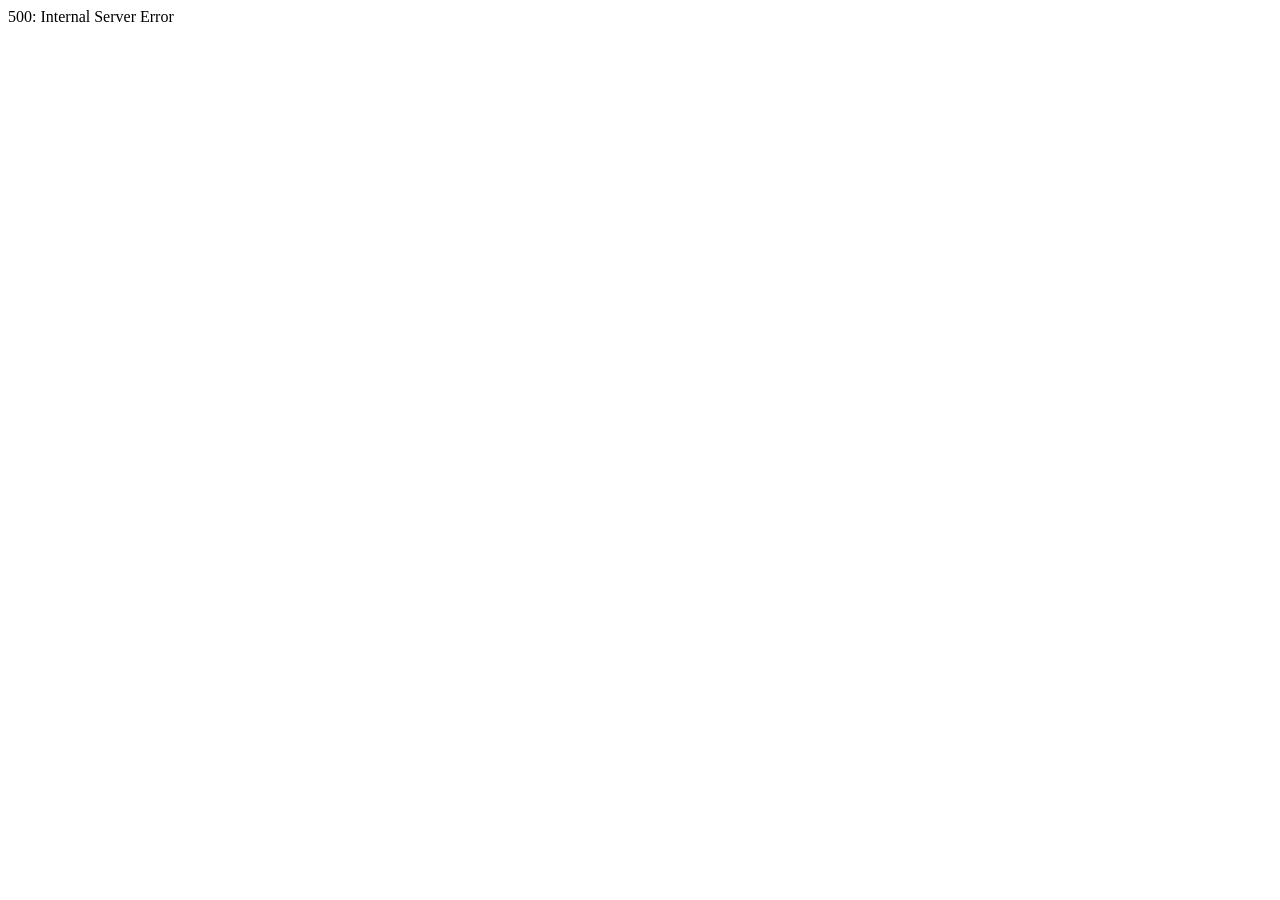
<file: Frontend/Drive/index.html>
<!DOCTYPE html>
<html>

<head>
    <title>CN Cloud</title>
    <meta charset="UTF-8">
    <meta name="viewport" content="width=device-width, initial-scale=1.0">
    <link rel="stylesheet" href="./style.css">
</head>

<body>

    <div id="loading-container" class="loading-container">
        <div class="loading-text" id="loading-text">Loading...</div>
    </div>

    <div class="header">
        <!-- Row 1 -->
        <div class="top-bar">
            <h1>CN Cloud</h1>

            <div class="actions">
                <button onclick="toggleMenu();">+ New</button>

                <div id="add-list" class="add-list">
                    <button onclick="this.children[0].click()">
                        Upload File
                        <input oninput="upload(this)" type="file" hidden>
                    </button>
                    <button onclick="mkdir();">Create Folder</button>
                </div>
            </div>
        </div>

        <!-- Row 2 -->
        <div class="nav-bar">
            <button onclick="back()">← Back</button>
            <span id="dirUrl">/</span>
        </div>
    </div>

    <div class="container">
        <table>
            <thead>
                <tr>
                    <th colspan="2">Name</th>
                    <th>Size</th>
                    <th></th>
                </tr>
            </thead>
            <tbody id="fileTable">

            </tbody>
            <tfoot>
                <td id="uploadProgress" colspan="3"></td>
                <td></td>
            </tfoot>
        </table>
    </div>

    <!-- File Action -->
    <div id="actionModal" class="modal hidden">
        <div class="modal-box">
            <h3 id="modalTitle">Actions</h3>

            <button id="actionRename">Rename</button>
            <button id="actionDelete">Delete</button>
            <button id="actionDownload">Download</button>
            <button id="actionShare">Share</button>
            <button class="close" onclick="closeMenu()">Close</button>
        </div>
    </div>
    <script src="./functions.js"></script>
    <script src="./script.js"></script>
</body>

</html>
</file>
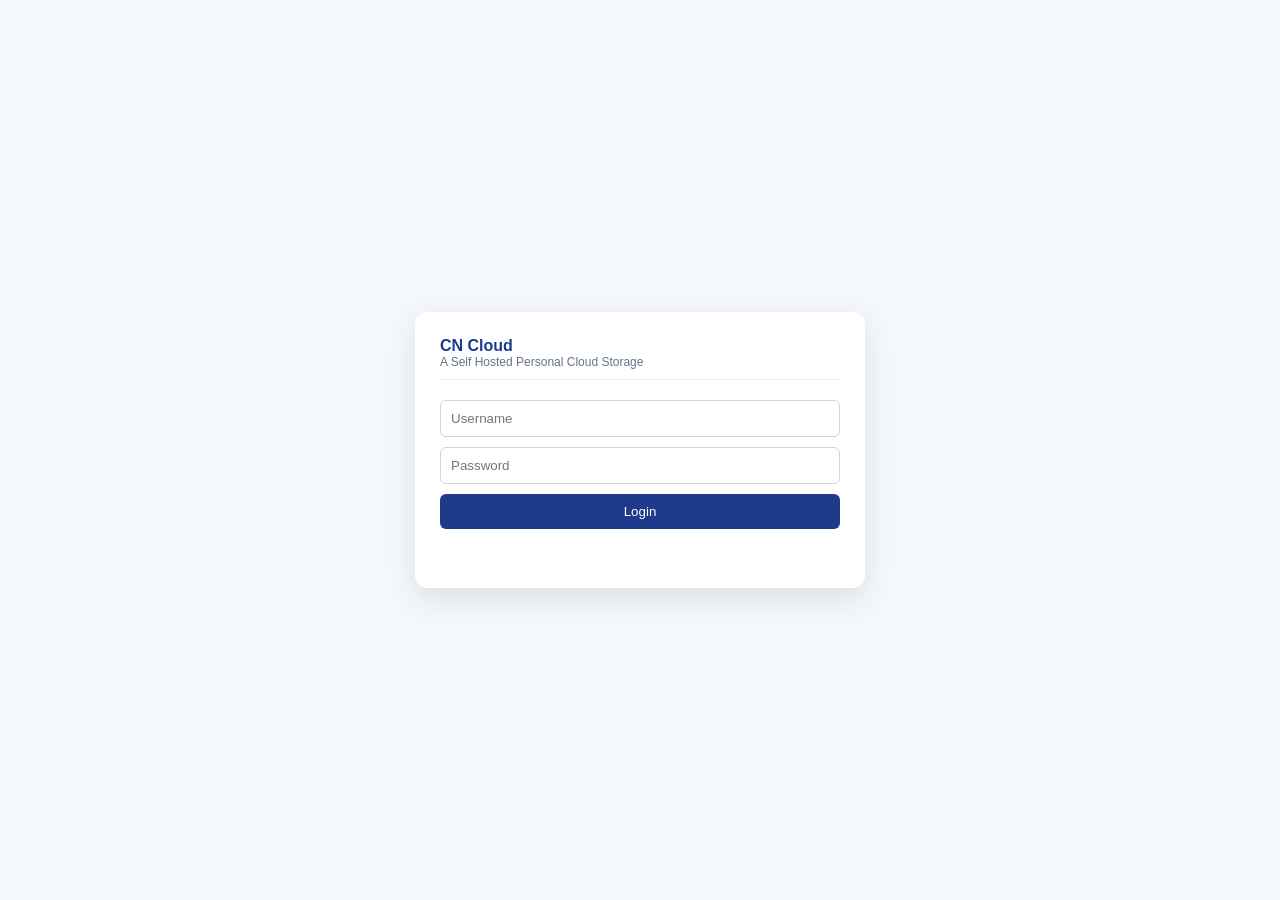
<file: Frontend/Drive/Auth/index.html>
<!DOCTYPE html>
<html lang="en">

<head>
  <meta charset="UTF-8" />
  <meta name="viewport" content="width=device-width, initial-scale=1.0" />
  <title>School Login Portal</title>
  <!-- <link rel="icon" type="image/png" href="../logo.png"> -->
  <link rel="stylesheet" href="style.css" />
</head>

<body>

  <div class="container">

    <!-- Header -->
    <div class="header">
      <!-- <img src="../logo.png" alt="School Logo" class="logo" /> -->
      <div>
        <h1>CN Cloud</h1>
        <p>A Self Hosted Personal Cloud Storage</p>
      </div>
    </div>

    <!-- Login Form -->
    <form id="login" class="form active" onsubmit="login(event)">
      <input type="text" id="loginUsername" name="username" placeholder="Username" required autocomplete=""/>
      <input type="password" id="loginPassword" name="password" placeholder="Password" required autocomplete/>
      <button type="submit" id="loginBtn" onsubmit="login(event)">Login</button>
      <p class="msg" id="loginMsg"></p>
    </form>

    <script src="../functions.js"></script>
    <script src="./script.js"></script>
</body>

</html>
</file>
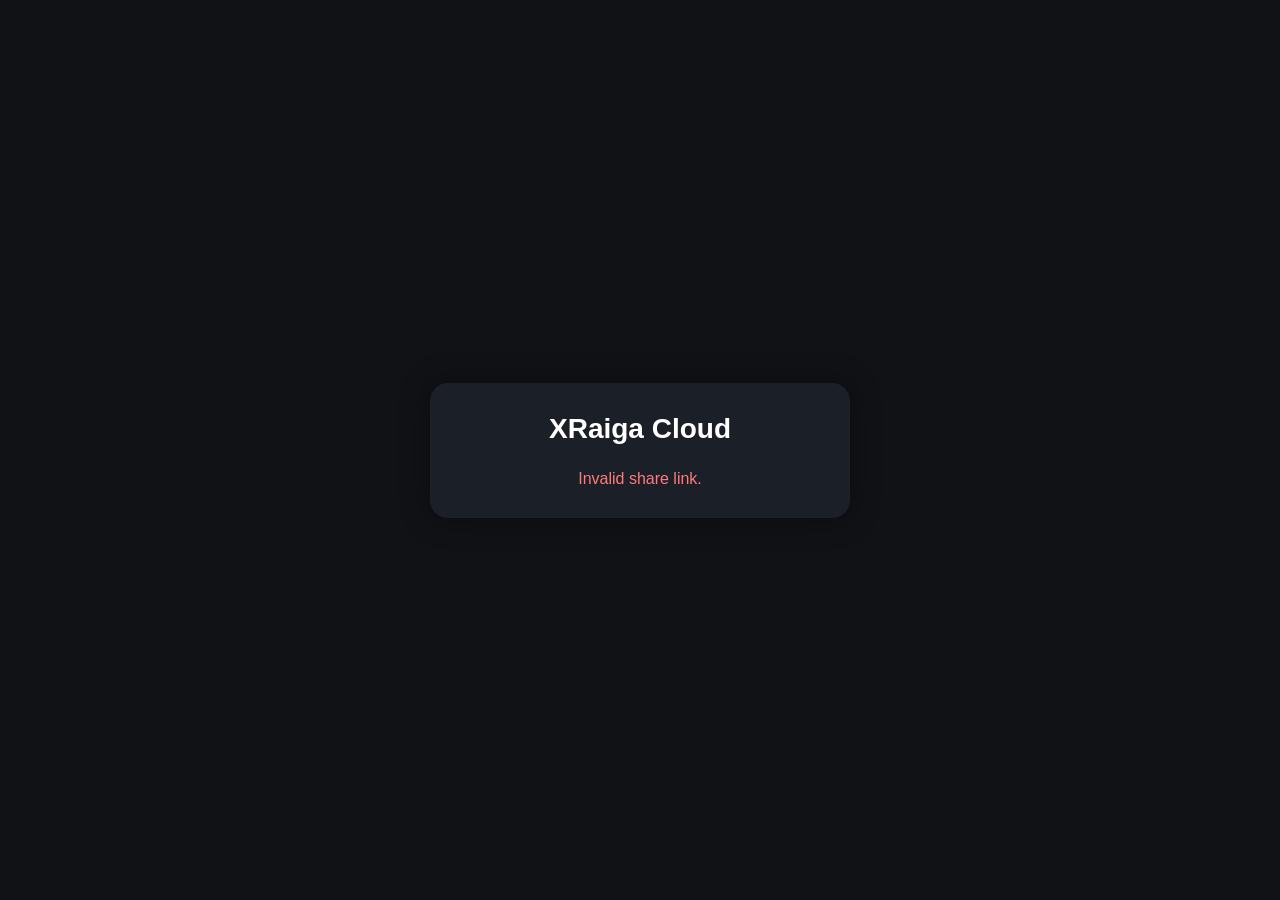
<file: Frontend/Drive/share/index.html>
<!DOCTYPE html>
<html lang="en">

<head>
    <meta charset="UTF-8">
    <meta name="viewport" content="width=device-width, initial-scale=1.0">
    <title>XRaiga Cloud - Shared File</title>

    <style>
        * {
            margin: 0;
            padding: 0;
            box-sizing: border-box;
            font-family: Inter, Arial, sans-serif;
        }

        body {
            background: #101216;
            color: white;
            display: flex;
            justify-content: center;
            align-items: center;
            min-height: 100vh;
        }

        .card {
            width: min(420px, 90vw);
            background: #1b1f27;
            border-radius: 18px;
            padding: 30px;
            box-shadow: 0 0 30px rgba(0, 0, 0, .4);
        }

        h1 {
            text-align: center;
            margin-bottom: 25px;
            font-size: 28px;
        }

        .icon {
            font-size: 60px;
            text-align: center;
            margin-bottom: 20px;
        }

        .row {
            margin: 15px 0;
        }

        .label {
            color: #8a95a7;
            font-size: 14px;
            margin-bottom: 4px;
        }

        .value {
            font-size: 17px;
            word-break: break-word;
        }

        button {
            width: 100%;
            margin-top: 30px;
            padding: 14px;
            border: none;
            border-radius: 12px;
            background: #1d7df2;
            color: white;
            font-size: 16px;
            cursor: pointer;
            transition: .2s;
        }

        button:hover {
            background: #3790fa;
        }

        button:disabled {
            opacity: .6;
            cursor: not-allowed;
        }

        .error {
            text-align: center;
            color: #ff7b7b;
            display: none;
            margin-top: 20px;
        }

        .loading {
            text-align: center;
            color: #aaa;
        }
    </style>
</head>

<body>

    <div class="card">

        <h1>XRaiga Cloud</h1>

        <div class="loading" id="loading">
            Loading...
        </div>

        <div id="content" style="display:none;">

            <div class="icon">📄</div>

            <div class="row">
                <div class="label">File Name</div>
                <div class="value" id="name"></div>
            </div>

            <div class="row">
                <div class="label">File Size</div>
                <div class="value" id="size"></div>
            </div>

            <div class="row">
                <div class="label">Last Modified</div>
                <div class="value" id="modified"></div>
            </div>

            <button id="downloadBtn">
                Download
            </button>

        </div>

        <div class="error" id="error"></div>

    </div>

    <script src="../functions.js"></script>
    <script>

        const share = new URLSearchParams(location.search).get("path");

        const loading = document.getElementById("loading");
        const content = document.getElementById("content");
        const error = document.getElementById("error");

        const name = document.getElementById("name");
        const size = document.getElementById("size");
        const modified = document.getElementById("modified");
        const downloadBtn = document.getElementById("downloadBtn");

        function formatBytes(bytes) {
            const units = ["B", "KB", "MB", "GB", "TB"];
            let i = 0;

            while (bytes >= 1024 && i < units.length - 1) {
                bytes /= 1024;
                i++;
            }

            return `${bytes.toFixed(2)} ${units[i]}`;
        }

        if (!share) {
            loading.style.display = "none";
            error.style.display = "block";
            error.textContent = "Invalid share link.";
        } else {

            fetch(api(`/share/info?path=${encodeURIComponent(share)}`))
                .then(async response => {

                    if (!response.ok)
                        throw new Error();

                    return response.json();

                })
                .then(file => {

                    loading.style.display = "none";
                    content.style.display = "block";

                    name.textContent = file.name;
                    size.textContent = formatBytes(file.size);
                    modified.textContent = new Date(file.modified).toLocaleString();

                })
                .catch(() => {

                    loading.style.display = "none";
                    error.style.display = "block";
                    error.textContent = "This shared file does not exist.";

                });

            downloadBtn.onclick = () => {

                window.location.href = api(`/share/download?path=${encodeURIComponent(share)}`);

            };

        }

    </script>
</body>

</html>
</file>
<file: Frontend/Drive/style.css>
html, body {
    margin: 0;
    font-family: Arial, sans-serif;
    background: #121212;
    color: #f2f2f2;
    height: 100%;
}

/* Loading */
.loading-container {
    position: fixed;
    inset: 0;
    background: rgba(0,0,0,0.4);
    display: none;
    justify-content: center;
    align-items: center;
    z-index: 101;
}
.loading-text {
    background: white;
    color: black;
    padding: 10px 15px;
    border-radius: 10px;
}

/* Header */
.header {
    position: fixed;
    top: 0;
    left: 0;
    right: 0;
    height: 120px;

    background: #1b1b1b;
    z-index: 100;

    display: flex;
    flex-direction: column;

    padding: 10px 15px;
    gap: 8px;
}
.top-bar {
    display: flex;
    justify-content: space-between;
    align-items: center;
}
.actions {
    position: relative;
    display: flex;
    align-items: center;
    gap: 10px;
}
.add-list {
    display: none;
    position: absolute;
    top: 40px;
    right: 0;
    background: #1b1b1b;
    border: 1px solid #333;
    border-radius: 10px;
    padding: 8px;
    flex-direction: column;
    gap: 6px;
    z-index: 100;
    min-width: 160px;
}
.add-list.active {
    display: flex;
}
.add-list button {
    background: transparent;
    padding: 8px;
    border-radius: 6px;
    cursor: pointer;
    text-align: left;
}
.add-list button:hover,
.add-list label:hover {
    background: #2a2a2a;
}
.nav-bar {
    display: flex;
    align-items: center;
    gap: 10px;
    color: #aaa;
}

/* Container */
.container {
    position: absolute;
    top: 120px; /* taller header now */
    left: 0;
    right: 0;
    bottom: 0;

    overflow-y: auto;
    padding: 15px;
}
table {
    width: 100%;
    border-collapse: collapse;
    margin-top: 10px;
    background: #1b1b1b;
    border-radius: 12px;
    overflow: hidden;
    font-size: 16px;
}
thead {
    background: #222;
    color: #aaa;
    text-align: left;
}
th, td {
    padding: 12px 14px;
    border-bottom: 1px solid #2a2a2a;
}
td:nth-child(1) {
    padding: 0px;
    max-width: 45px;
    width: 45px;
    word-break: break-word;
    text-align: right;
}
td:nth-child(4) {
    padding: 0px;
    max-width: 50px;
    width: 50px;
    word-break: break-word;
    text-align: left;
}
tbody tr {
    cursor: pointer;
    transition: 0.15s ease;
}

tbody tr:hover {
    background: #2a2a2a;
}

td:last-child {
    text-align: center;
    color: #888;
}

/* File contents */
.file-name {
    display: -webkit-box;
    line-clamp: 2;
    -webkit-line-clamp: 2;
    -webkit-box-orient: vertical;

    overflow: hidden;
    word-break: break-word;
    max-width: 180px;
}
.more-btn {
    background: transparent;
    border: none;
    color: #aaa;
    font-size: 20px;
    cursor: pointer;

    width: 30px;
    height: 30px;
    border-radius: 6px;

    display: flex;
    align-items: center;
    justify-content: center;
}

.more-btn:hover {
    background: #2a2a2a;
    color: white;
}

/* Progress Bar */
.upload-bar {
    margin-top: 15px;
    font-size: 14px;
    color: #aaa;
}
progress {
    width: 50%;
    height: 14px;
    border-radius: 8px;
    overflow: hidden;
    appearance: none;
}

/* Action Modal */
.modal {
    position: fixed;
    inset: 0;
    background: rgba(0,0,0,0.5);

    display: flex;
    align-items: center;
    justify-content: center;

    z-index: 999;
}

.hidden {
    display: none;
}

.modal-box {
    background: #1b1b1b;
    padding: 20px;
    border-radius: 12px;

    min-width: 220px;

    display: flex;
    flex-direction: column;
    gap: 10px;
}

.modal-box button {
    background: #2a2a2a;
    border: none;
    padding: 10px;
    color: white;
    border-radius: 8px;
    cursor: pointer;
}

.modal-box button:hover {
    background: #3a3a3a;
}

.modal-box .close {
    background: #ff4d4d;
}

/* General Button */
button {
    background: #2a2a2a;
    color: white;
    border: none;
    padding: 8px 12px;
    border-radius: 8px;
    cursor: pointer;
}

button:hover {
    background: #3a3a3a;
}

/* Mobile View */
@media (max-width: 768px) {
    table {
        font-size: 14px;
    }
}

/* .nav {
    display: flex;
    align-items: center;
    gap: 10px;
    color: #aaa;
    flex: 1;
} */
</file>
<file: Frontend/Drive/Auth/style.css>
body {
  margin: 0;
  font-family: Arial, sans-serif;
  background: #f4f7fb;
  display: flex;
  justify-content: center;
  align-items: center;
  height: 100vh;
}

.container {
  width: 400px;
  background: white;
  border-radius: 12px;
  box-shadow: 0 10px 30px rgba(0,0,0,0.1);
  padding: 25px;
}

.header {
  display: flex;
  align-items: center;
  gap: 10px;
  margin-bottom: 20px;
  border-bottom: 1px solid #eee;
  padding-bottom: 10px;
}

.logo {
  width: 50px;
  height: 50px;
  object-fit: contain;
}

.header h1 {
  font-size: 16px;
  margin: 0;
  color: #1e3a8a;
}

.header p {
  margin: 0;
  font-size: 12px;
  color: #64748b;
}

.tabs {
  display: flex;
  margin-bottom: 15px;
}

.tab {
  flex: 1;
  padding: 10px;
  border: none;
  cursor: pointer;
  background: #e2e8f0;
  color: #334155;
  font-weight: bold;
}

.tab.active {
  background: #1e3a8a;
  color: white;
}

.form {
  display: none;
  flex-direction: column;
  gap: 10px;
}

.form.active {
  display: flex;
}

input {
  padding: 10px;
  border: 1px solid #cbd5e1;
  border-radius: 6px;
}

button {
  padding: 10px;
  background: #1e3a8a;
  color: white;
  border: none;
  border-radius: 6px;
  cursor: pointer;
}

button:hover {
  background: #1d4ed8;
}

button:disabled {
  background: #6f7fac;
  cursor: not-allowed;
}

.msg {
  font-size: 12px;
  color: #475569;
}
</file>
